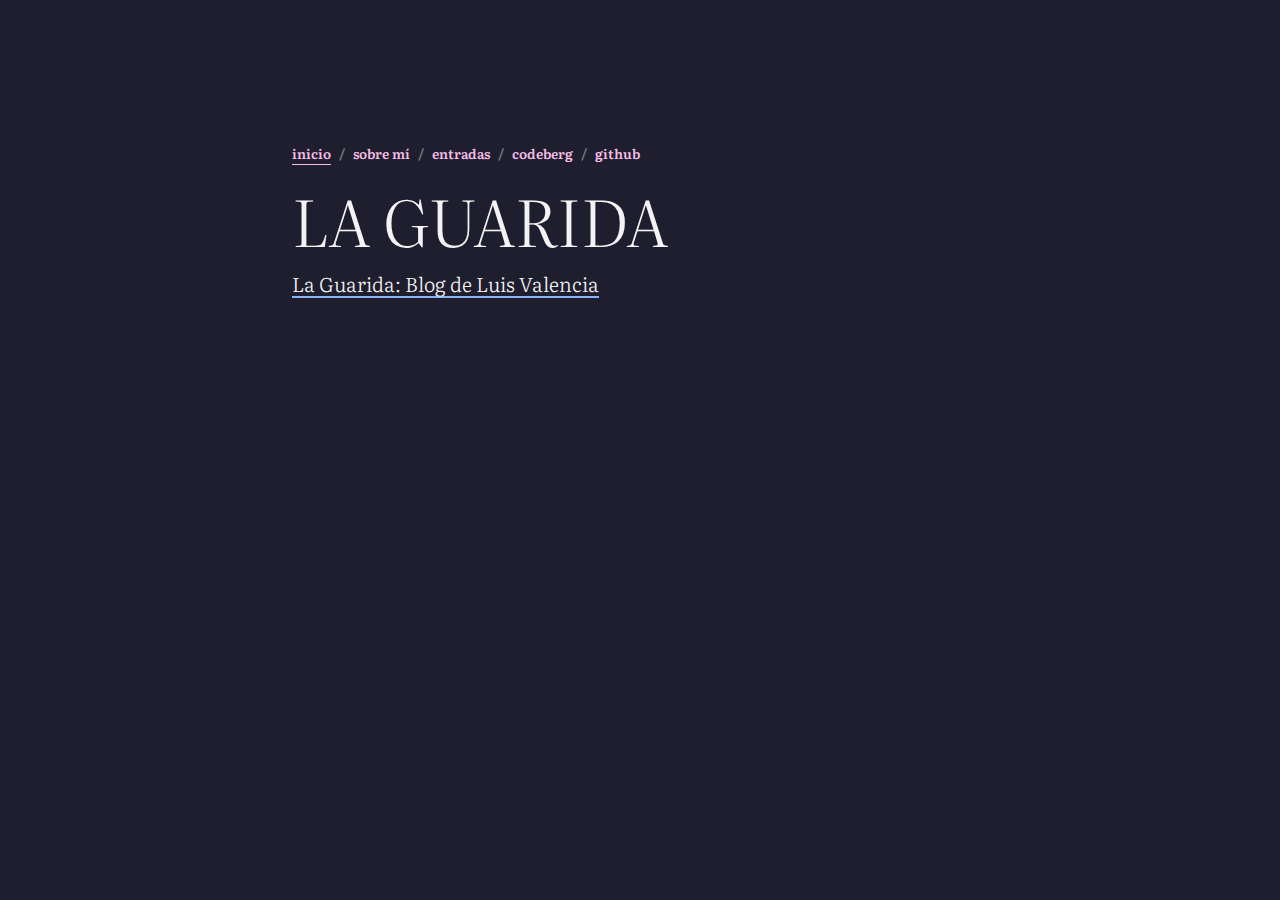
<file: index.html>
<!doctype html><html lang=es-mx dir=ltr><head><meta name=generator content="Hugo 0.145.0"><meta charset=utf-8><meta name=viewport content="width=device-width,initial-scale=1"><link rel="shortcut icon" type=image/png href=https://v01dsider.github.io/favicon.ico><meta property="og:url" content="https://v01dsider.github.io/"><meta property="og:site_name" content="La Guarida"><meta property="og:title" content="La Guarida"><meta property="og:locale" content="es_mx"><meta property="og:type" content="website"><title>La Guarida</title>
<link rel=stylesheet href=/css/main.min.698bc3e32b756e1f5322e47c0a024ef4fef02de7ddbc5af443455430b5482f03.css integrity="sha256-aYvD4yt1bh9TIuR8CgJO9P7wLefdvFr0Q0VUMLVILwM=" crossorigin=anonymous><link rel=stylesheet href=/css/palette/catpuccin.min.a6f1bd4508a6b97805eeaaeb50fc8c575ad5fa2c430125dd9d003f2ea254600d.css integrity="sha256-pvG9RQimuXgF7qrrUPyMV1rV+ixDASXdnQA/LqJUYA0=" crossorigin=anonymous><script src=/js/main.86bb3d8e6f46df0fc97c2731e6b99175a13b87a4086acf578ff9b6992fcf32c1.js integrity="sha256-hrs9jm9G3w/JfCcx5rmRdaE7h6QIas9Xj/m2mS/PMsE=" crossorigin=anonymous></script><link href=https://cdn.jsdelivr.net/npm/bootstrap@5.3.3/dist/css/bootstrap.min.css rel=stylesheet integrity=sha384-QWTKZyjpPEjISv5WaRU9OFeRpok6YctnYmDr5pNlyT2bRjXh0JMhjY6hW+ALEwIH crossorigin=anonymous></head><body class=dark><main><div class="container pt-5"><div class="row mt-5 pt-5"><div class=col-md-8><nav aria-label=breadcrumb class=small><ol class="breadcrumb fw-bold"><li class=breadcrumb-item><a href=/ class="text-decoration-underline link-offset-3">inicio</a></li><li class=breadcrumb-item><a href=/sobre_mi>sobre mí</a></li><li class=breadcrumb-item><a href=/entradas>entradas</a></li><li class=breadcrumb-item><a href=https://codeberg.org/vluis/kanso target=_blank rel="noopener noreferrer">codeberg</a></li><li class=breadcrumb-item><a href=https://github.com/v01dsider/v01dsider.github.io target=_blank rel="noopener noreferrer">github</a></li></ol></nav><h1 class="display-3 text-uppercase lh-sm">La Guarida</h1><p class="lead pb-2"><span class=underline>La Guarida: Blog de Luis Valencia</span></p><p class=lh-lg></p></div></div></div></main><script src=https://cdn.jsdelivr.net/npm/bootstrap@5.3.3/dist/js/bootstrap.bundle.min.js integrity=sha384-YvpcrYf0tY3lHB60NNkmXc5s9fDVZLESaAA55NDzOxhy9GkcIdslK1eN7N6jIeHz crossorigin=anonymous></script></body></html>
</file>
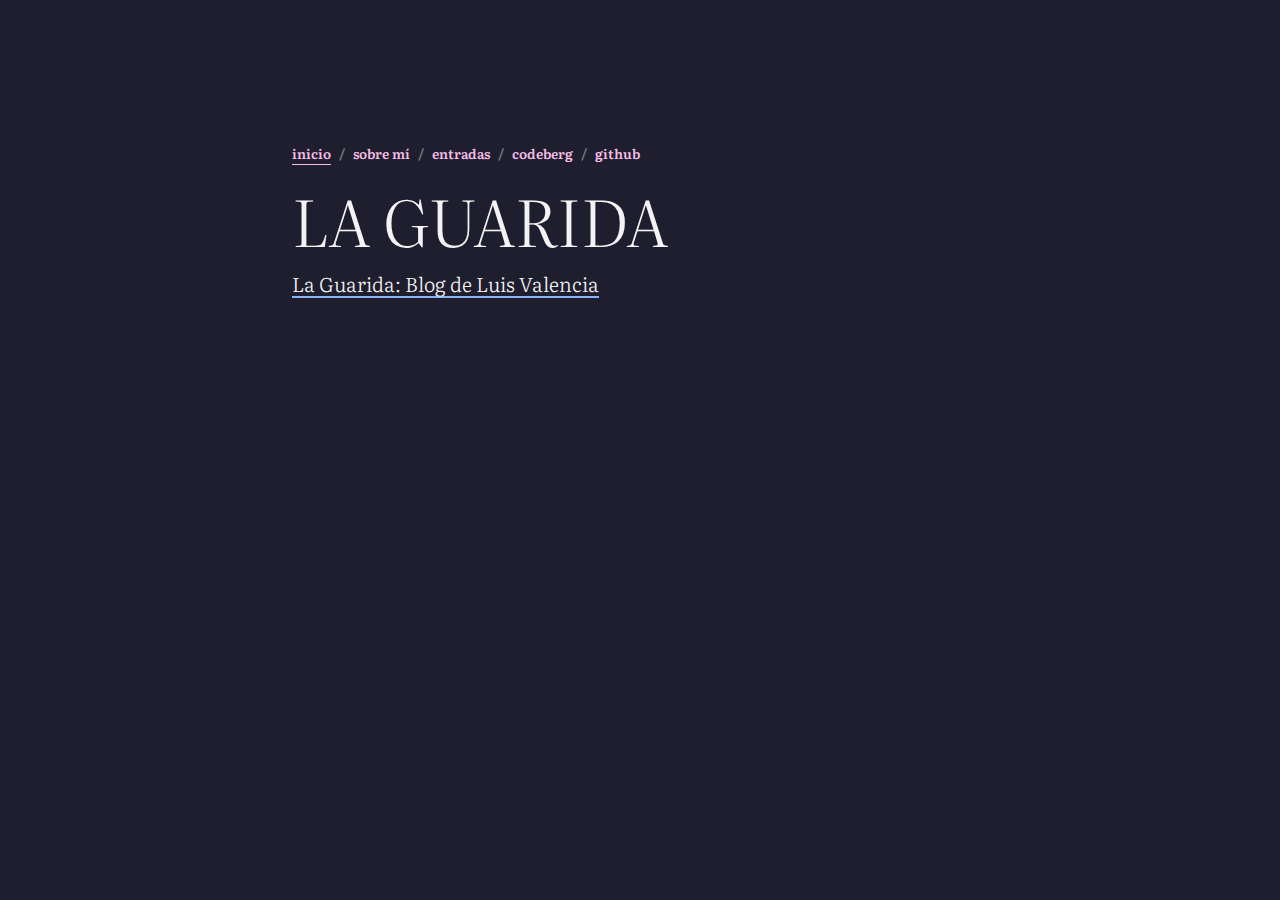
<file: public/index.html>
<!DOCTYPE html>
<html lang="es-mx" dir="ltr">
<head>
	<meta name="generator" content="Hugo 0.145.0">
  

<meta charset="utf-8">
<meta name="viewport" content="width=device-width, initial-scale=1">
<link rel="shortcut icon" type="image/png" href="https://v01dsider.github.io/favicon.ico" />
<meta property="og:url" content="https://v01dsider.github.io/">
  <meta property="og:site_name" content="La Guarida">
  <meta property="og:title" content="La Guarida">
  <meta property="og:locale" content="es_mx">
  <meta property="og:type" content="website">

<title>La Guarida</title>

      <link rel="stylesheet" href="/css/main.min.698bc3e32b756e1f5322e47c0a024ef4fef02de7ddbc5af443455430b5482f03.css" integrity="sha256-aYvD4yt1bh9TIuR8CgJO9P7wLefdvFr0Q0VUMLVILwM=" crossorigin="anonymous">
  
        <link rel="stylesheet" href="/css/palette/catpuccin.min.a6f1bd4508a6b97805eeaaeb50fc8c575ad5fa2c430125dd9d003f2ea254600d.css" integrity="sha256-pvG9RQimuXgF7qrrUPyMV1rV&#43;ixDASXdnQA/LqJUYA0=" crossorigin="anonymous">

      <script src="/js/main.86bb3d8e6f46df0fc97c2731e6b99175a13b87a4086acf578ff9b6992fcf32c1.js" integrity="sha256-hrs9jm9G3w/JfCcx5rmRdaE7h6QIas9Xj/m2mS/PMsE=" crossorigin="anonymous"></script>

<link href="https://cdn.jsdelivr.net/npm/bootstrap@5.3.3/dist/css/bootstrap.min.css" rel="stylesheet" integrity="sha384-QWTKZyjpPEjISv5WaRU9OFeRpok6YctnYmDr5pNlyT2bRjXh0JMhjY6hW+ALEwIH" crossorigin="anonymous">

</head>

  
<body
    class="dark"
>
  
  <main>
    


<div class="container pt-5">
    <div class="row mt-5 pt-5">
        <div class="col-md-8">
            
  <nav aria-label="breadcrumb" class="small">
    <ol class="breadcrumb fw-bold">
    <li class="breadcrumb-item">
      <a href="/"
        class="text-decoration-underline link-offset-3"
        
      >inicio</a>
      
    </li>
    <li class="breadcrumb-item">
      <a href="/sobre_mi"
        
      >sobre mí</a>
      
    </li>
    <li class="breadcrumb-item">
      <a href="/entradas"
        
      >entradas</a>
      
    </li>
    <li class="breadcrumb-item">
      <a href="https://codeberg.org/vluis/kanso"
        
          target="_blank" rel="noopener noreferrer"
        
      >codeberg</a>
      
    </li>
    <li class="breadcrumb-item">
      <a href="https://github.com/v01dsider/v01dsider.github.io"
        
          target="_blank" rel="noopener noreferrer"
        
      >github</a>
      
    </li>
    </ol>
  </nav>

            <h1 class="display-3 text-uppercase lh-sm">La Guarida</h1>
            
            <p class="lead pb-2">
                <span class="underline">La Guarida: Blog de Luis Valencia</span>
            </p>
            
            <p class="lh-lg">
                
            </p>
        </div>
    </div>
</div>

  </main>

  
  <script src="https://cdn.jsdelivr.net/npm/bootstrap@5.3.3/dist/js/bootstrap.bundle.min.js" integrity="sha384-YvpcrYf0tY3lHB60NNkmXc5s9fDVZLESaAA55NDzOxhy9GkcIdslK1eN7N6jIeHz" crossorigin="anonymous"></script>
</body>
</html>
</file>
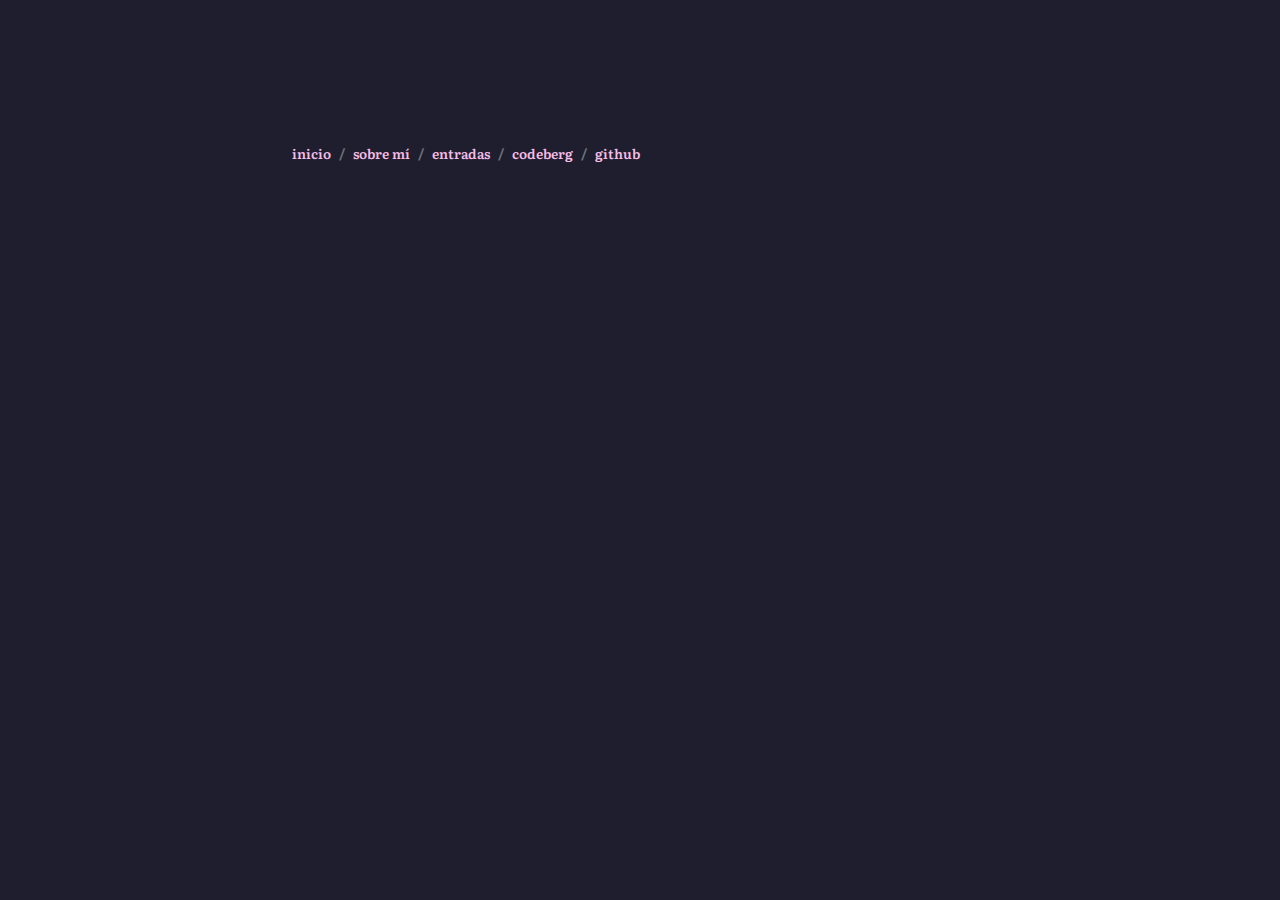
<file: categories/page/1/index.html>
<!doctype html><html lang=es-mx><head><title>https://v01dsider.github.io/categories/</title>
<link rel=canonical href=https://v01dsider.github.io/categories/><meta name=robots content="noindex"><meta charset=utf-8><meta http-equiv=refresh content="0; url=https://v01dsider.github.io/categories/"></head></html>
</file>
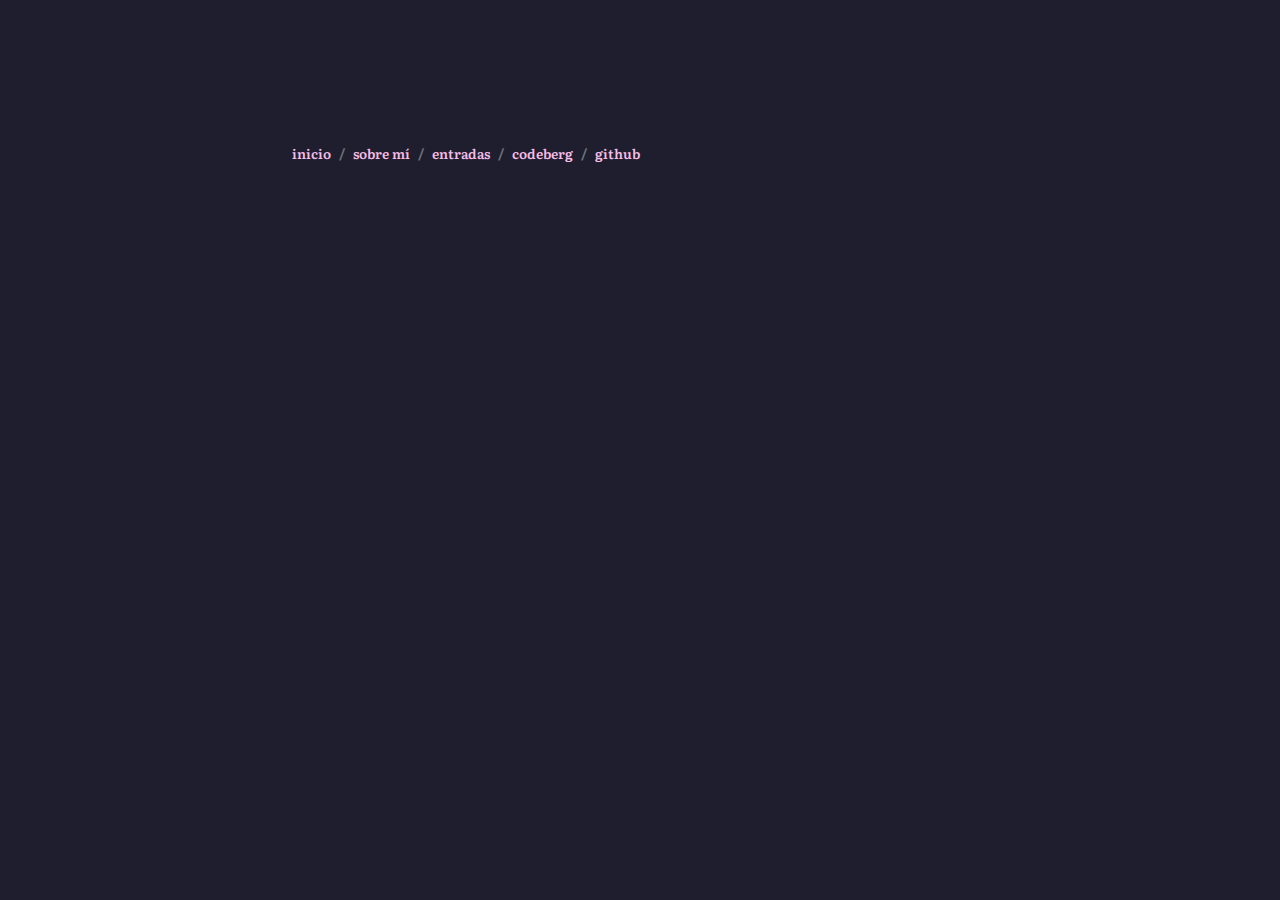
<file: tags/page/1/index.html>
<!doctype html><html lang=es-mx><head><title>https://v01dsider.github.io/tags/</title>
<link rel=canonical href=https://v01dsider.github.io/tags/><meta name=robots content="noindex"><meta charset=utf-8><meta http-equiv=refresh content="0; url=https://v01dsider.github.io/tags/"></head></html>
</file>
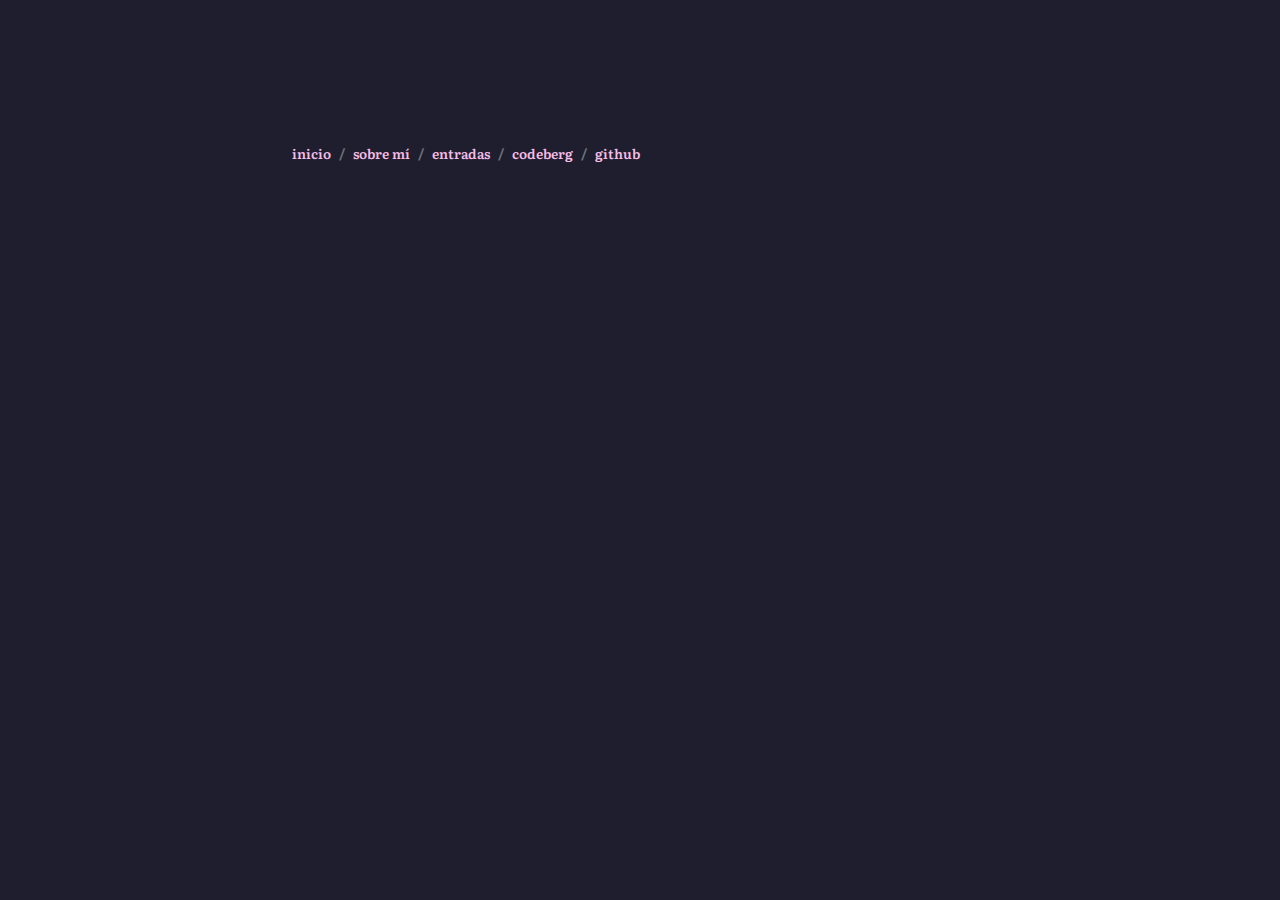
<file: public/categories/page/1/index.html>
<!DOCTYPE html>
<html lang="es-mx">
  <head>
    <title>https://v01dsider.github.io/categories/</title>
    <link rel="canonical" href="https://v01dsider.github.io/categories/">
    <meta name="robots" content="noindex">
    <meta charset="utf-8">
    <meta http-equiv="refresh" content="0; url=https://v01dsider.github.io/categories/">
  </head>
</html>
</file>
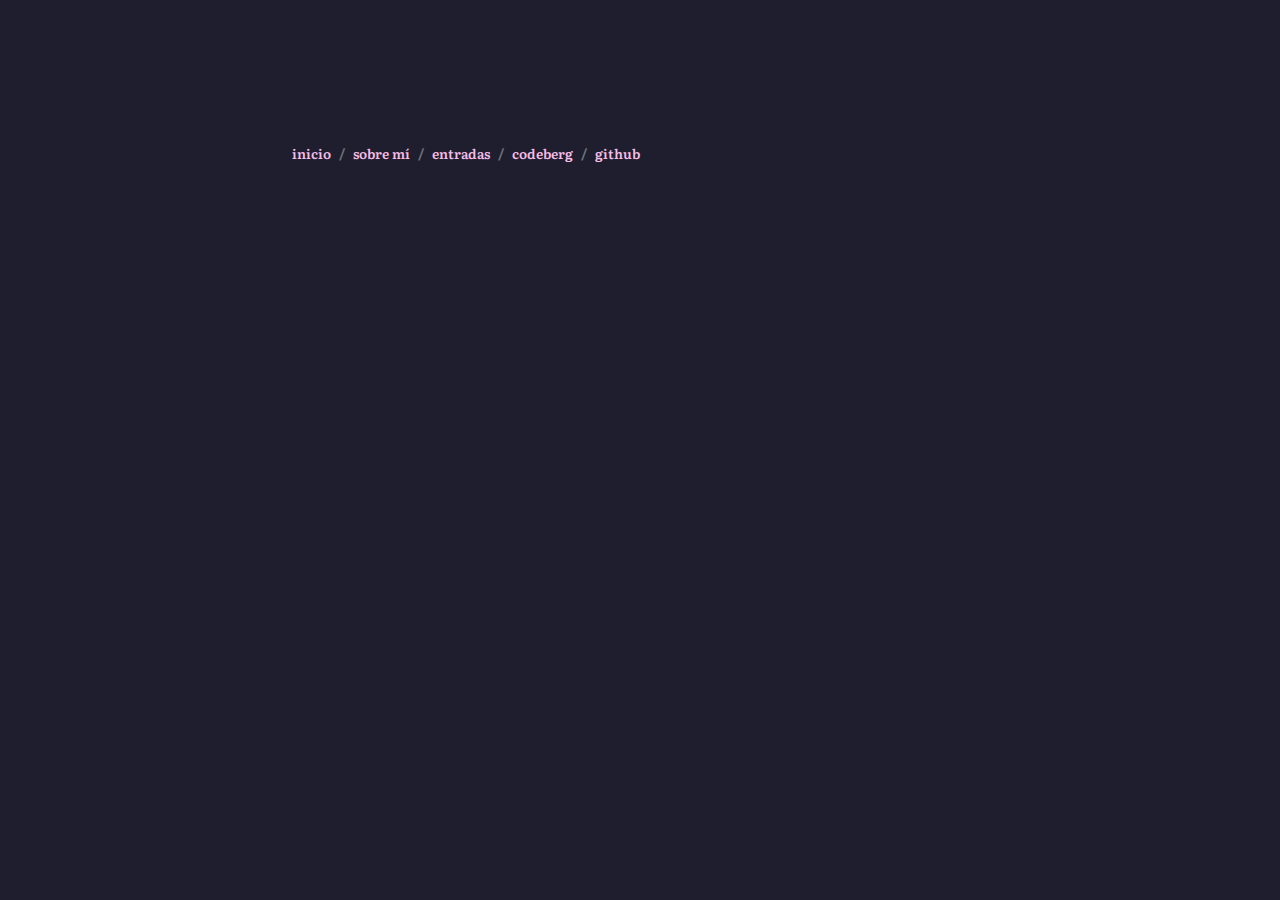
<file: public/tags/page/1/index.html>
<!DOCTYPE html>
<html lang="es-mx">
  <head>
    <title>https://v01dsider.github.io/tags/</title>
    <link rel="canonical" href="https://v01dsider.github.io/tags/">
    <meta name="robots" content="noindex">
    <meta charset="utf-8">
    <meta http-equiv="refresh" content="0; url=https://v01dsider.github.io/tags/">
  </head>
</html>
</file>
<file: css/main.min.698bc3e32b756e1f5322e47c0a024ef4fef02de7ddbc5af443455430b5482f03.css>
@import 'https://fonts.googleapis.com/css2?family=Literata:ital,opsz,wght@0,7..72,200..900;1,7..72,200..900&display=swap';@import 'https://fonts.googleapis.com/css2?family=Red+Hat+Mono:ital,wght@0,300..700;1,300..700&display=swap';body{background-color:var(--bg-color)!important}body,main{height:100%;font-family:literata,serif!important;font-optical-sizing:auto;font-style:normal;font-size:.95em;font-weight:400;color:var(--font-color)!important}::selection{background:var(--secondary);color:#000}.splash-screen{height:100%}nav a,a{text-decoration:none!important}nav a:hover,a:hover{text-decoration:underline!important}a{font-weight:600;color:var(--primary-variant)!important}a:hover{color:var(--primary)!important}@media(min-width:1200px){.container{max-width:720px!important}}table:not(.gist-data *){border-collapse:collapse;margin-top:1.5rem;margin-bottom:1.5rem}@media(min-width:1200px){table:not(.gist-data *){width:100%}}th:not(.gist-data *),td:not(.gist-data *){padding:.5rem;text-align:left}th:not(.gist-data *){font-weight:700;background-color:var(--bg-variant)}td:not(.gist-data *){border-bottom:2px solid var(--bg-variant)!important}ul>li:has(input[type=checkbox]){list-style-type:none}code{font-family:red hat mono,serif!important}code:not(.highlight *){color:var(--secondary);font-weight:600;user-select:all}.highlight>div{padding:0 1em}.highlight>pre{padding:1em}mark{background-color:var(--primary-variant)!important}kbd{background-color:var(--bg-variant)!important;font-family:red hat mono,monospace!important;font-weight:700}.post article h1,.post article h2,.post article h3,.post article h4,.post article h5,.post article h6{font-size:1.2rem;margin:24px 0 10px;font-weight:700}.post article h1::before{content:"# ";color:var(--secondary)}.post article h2::before{content:"## ";color:var(--secondary)}.post article h3::before{content:"### ";color:var(--secondary)}.post article h4::before{content:"#### ";color:var(--secondary)}.post article h5::before{content:"###### ";color:var(--secondary)}.post article h6::before{content:"###### ";color:var(--secondary)}.breadcrumb-item+.breadcrumb-item::before{color:#6c757d!important}.tags a:hover{background-color:var(--primary)!important;color:#fff!important;text-decoration:none!important}.underline{background-image:linear-gradient(to right,var(--secondary),var(--secondary));background-position:0 100%;background-repeat:no-repeat;background-size:100% 2px;text-decoration:none!important}img{max-width:100%}figure{box-sizing:border-box;display:inline-block;max-width:100%;width:100%;text-align:center}figure img{max-height:500px;max-width:100%;margin:0 auto}figure h4{margin-bottom:1em;font-size:.85rem!important;font-weight:lighter!important;position:relative;overflow:hidden;opacity:.9}figure h4::before{content:''!important}blockquote{padding-left:3rem!important;position:relative;overflow:hidden;&::before,&::after{ position:absolute; color:#777; } &::before { content:url("data:image/svg+xml,<svg xmlns='http://www.w3.org/2000/svg' width='14' height='14' viewBox='0 0 24 24' fill='%23777777'><path d='M9.983 3v7.391C9.983 16.095 6.252 19.961 1 21l-.995-2.151C2.437 17.932 4 15.211 4 13H0V3h9.983zM24 3v7.391c0 5.704-3.748 9.571-9 10.609l-.996-2.151C16.437 17.932 18 15.211 18 13h-3.983V3H24z'/></svg>"); left:15px; } &::after { content:""; left:20px; top:25px; width:1px; height:100%; background-color:currentColor; } p { margin:0; } p + p { margin-top:1rem; }}.twitter-tweet,.instagram-media{margin-right:auto!important;margin-left:auto!important}.post-summary{margin:0}ul:has(input[type=checkbox]){margin-left:0!important;padding-left:.5rem!important}li>input[type=checkbox]{margin-right:.2rem}.toc-title{font-size:smaller}.toc{font-family:red hat mono,serif!important;margin-right:1.5rem;opacity:.2;-webkit-transition:opacity 1s ease-in-out;-moz-transition:opacity 1s ease-in-out;-ms-transition:opacity 1s ease-in-out;-o-transition:opacity 1s ease-in-out;transition:opacity 1s ease-in-out;-webkit-transition:margin 1s ease-in-out;-moz-transition:margin 1s ease-in-out;-ms-transition:margin 1s ease-in-out;-o-transition:margin 1s ease-in-out;transition:margin 1s ease-in-out;&:hover { margin-right:2.3rem; opacity:1; }}#TableOfContents>ul{list-style-type:'//  '}.badge{font-family:red hat mono,serif!important;font-weight:600!important}
</file>
<file: css/palette/catpuccin.min.a6f1bd4508a6b97805eeaaeb50fc8c575ad5fa2c430125dd9d003f2ea254600d.css>
:root{--bg-color:#e6e9ef;--bg-variant:#dce0e8;--primary:#1e66f5;--primary-variant:#04a5e5;--secondary:#e64553;--font-color:#212529}.dark{--bg-color:#1e1e2e;--bg-variant:#181825;--primary:#cba6f7;--primary-variant:#f5bde6;--secondary:#89b4fa;--font-color:#f3f3f3}
</file>
